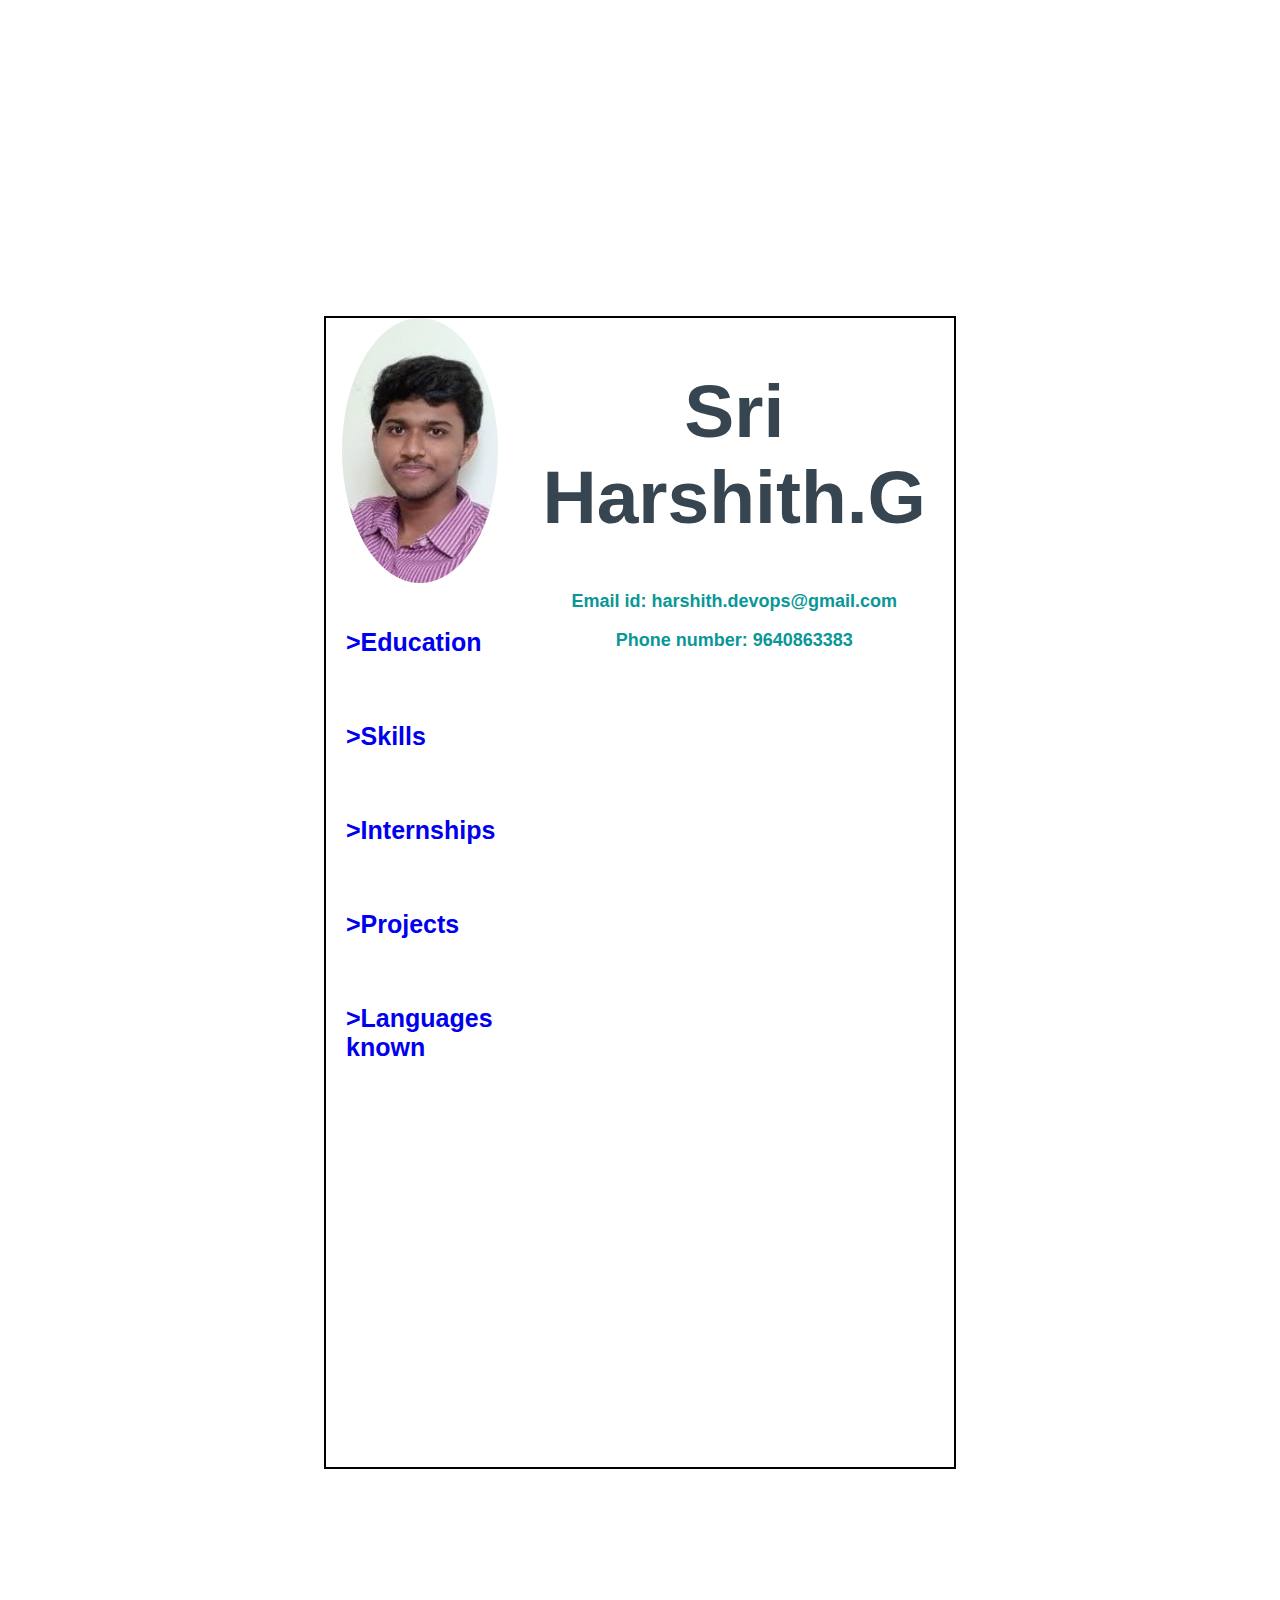
<file: index.html>
<html>
    <head>
        <title>
            Sri Harshith Resume
        </title>
        <link rel="icon" type="image/x-icon" href="gsh.jpg" >
        <link rel ="stylesheet" href="style.css">
        <meta charset="utf-8">
        <meta name="viewport" content="width = device-width , initial-scale =1">
    </head>
    <body bgcolor="white" >
    <div id="main">
       
            <div id="first_section">

                <div id="pic">
                    <img src ="mypic.jpg" alt="mypic" id="photo">
                </div>
                <div id="name_content">
                    <h1 id="name">Sri Harshith.G</h1>
                    <h3 class ="contact">Email id:  harshith.devops@gmail.com</h3>
                    <h3 class ="contact">Phone number: 9640863383</h3>

                </div>
            </div>
        
        <div id="second_section">
            <div id="navigation_section">
                <p class="nav"><a href="Education.html"  target="myIframe">>Education</a></p>
                <p class ="nav"> <a href="Skills.html" target="myIframe">>Skills</a></p>
                <p class ="nav"><a href="Internship.html" target="myIframe">>Internships</a></p>
                <p class="nav"><a href="project.html" target="myIframe">>Projects</a></p>
                <p class="nav"><a href="languages.html" target="myIframe">>Languages known</a></p>
            </div>
            <div id="discription">
                <iframe  id="iframe" name="myIframe" src="" width="100%" height="100%"></iframe>
            </div>
        </div>
    </div>   
    </body>
</html>
</file>
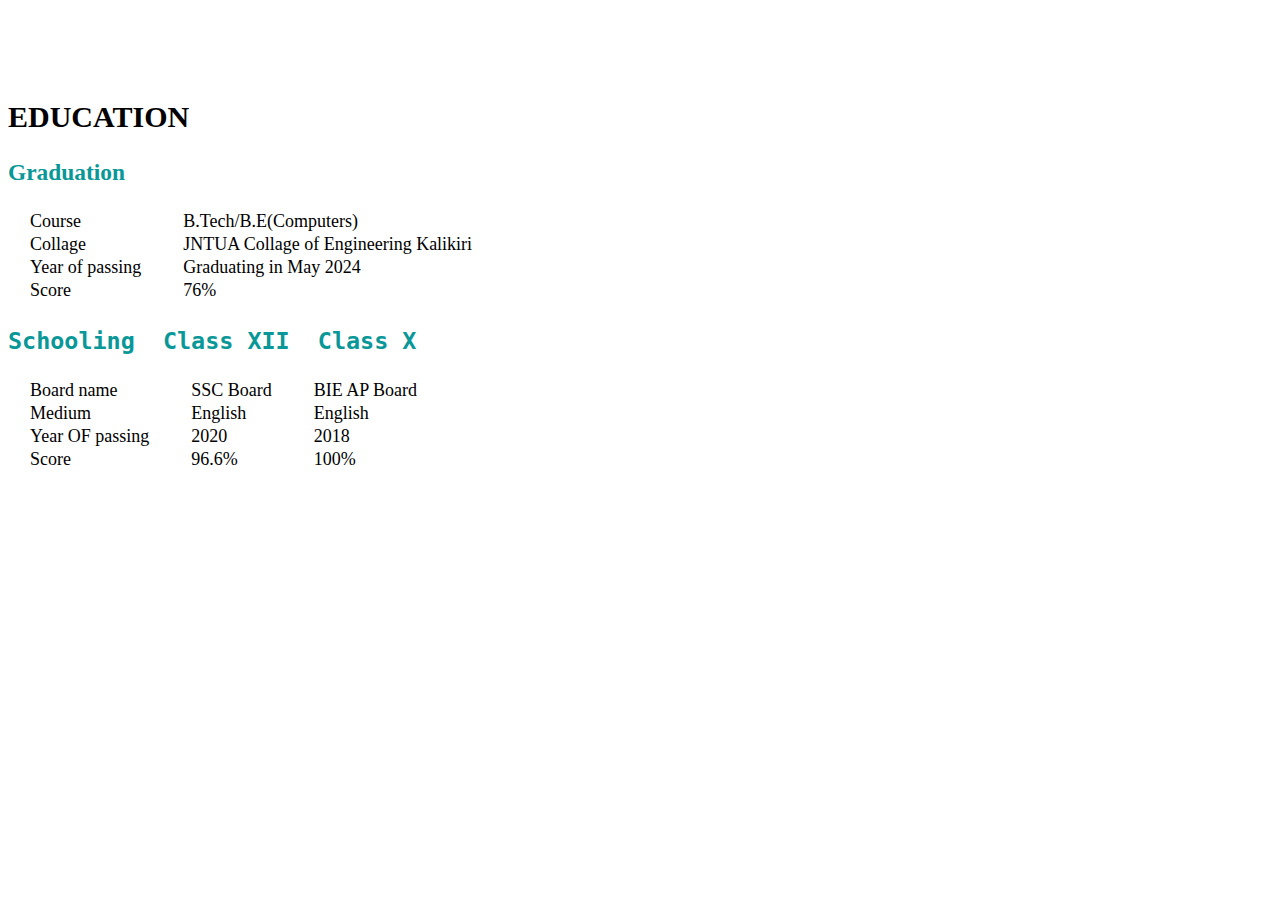
<file: Education.html>
<html>
    <head>
        <link rel="stylesheet" href="style.css">
    </head>
    <body>
        <div id="education_details"font style="font-size: 20px; margin-top: 100px;" >
            <H2>EDUCATION</H2>
            <h3>Graduation</h3>
            <table style="font-size: 20px;">
                <tr>
                    <td>Course
                    <td>B.Tech/B.E(Computers)</td>
                </tr>
                
                    <tr>
                        <td>Collage</td>
                        <td>JNTUA Collage of Engineering Kalikiri</td>
                    </tr>
                <tr>
                    <td>
                        Year of passing 
                    </td>
                    <td>
                        Graduating in May 2024
                    </td>
                </tr>
                <tr>
                    <td>Score</td>
                    <td>76%</td>
                </tr>
            </table>
            <h3><pre>Schooling  Class XII  Class X</pre></h3>
            <table>
               
                <Tr>
                    <td>Board name</td>
                    <td>SSC Board</td>
                    <td>BIE AP Board</td>

                </Tr>
                <Tr>
                    <td>Medium</td>
                    <td>English</td>
                    <td>English</td>
                </Tr>
                <tr><td>Year OF passing</td>
                <td>
                    2020
                </td>
                <td>2018</td>
            </tr>
            <tr>

                <Td>Score</Td>
                <td>96.6%</td>
                <td>100%</td>
            </tr>
            </table>
            
        </div>
    </body>
</html>
</file>
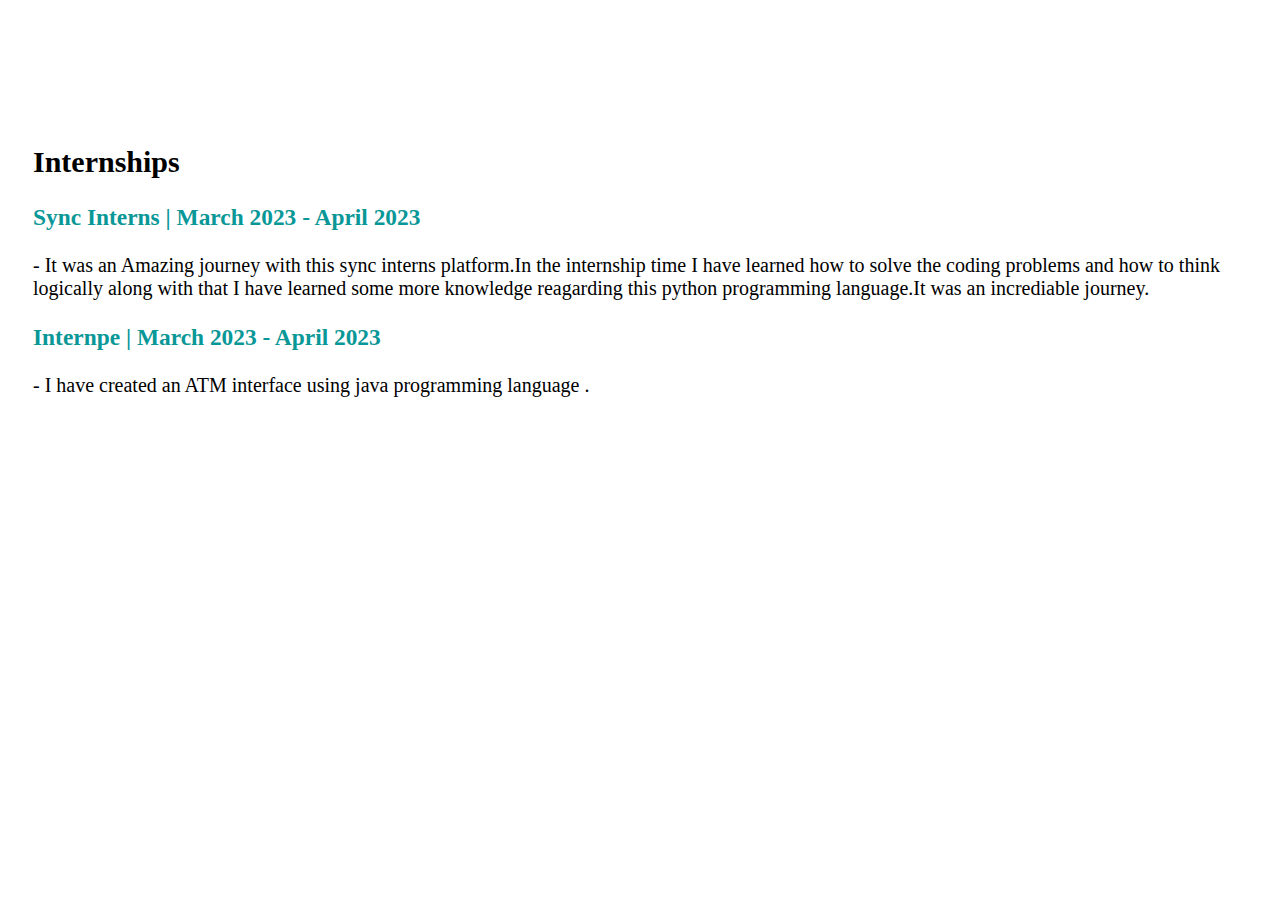
<file: Internship.html>
<html>
    <head>
        <link rel="stylesheet" href="style.css">
    </head>
    <body>
        <div id="intern"> 
            <h2>Internships</h2>
            <h3>Sync Interns | March 2023 - April 2023</h3>
            <p >- It was an Amazing journey with this sync interns platform.In the internship time I have
                learned how to solve the coding problems and how to think logically along with that I have
                learned some more knowledge reagarding this python programming language.It was an
                incrediable journey.</p>
            <h3>Internpe | March 2023 - April 2023</h3>
                <p>- I have created an ATM interface using java programming language .</p>
        </div>
    </body>
</html>
</file>
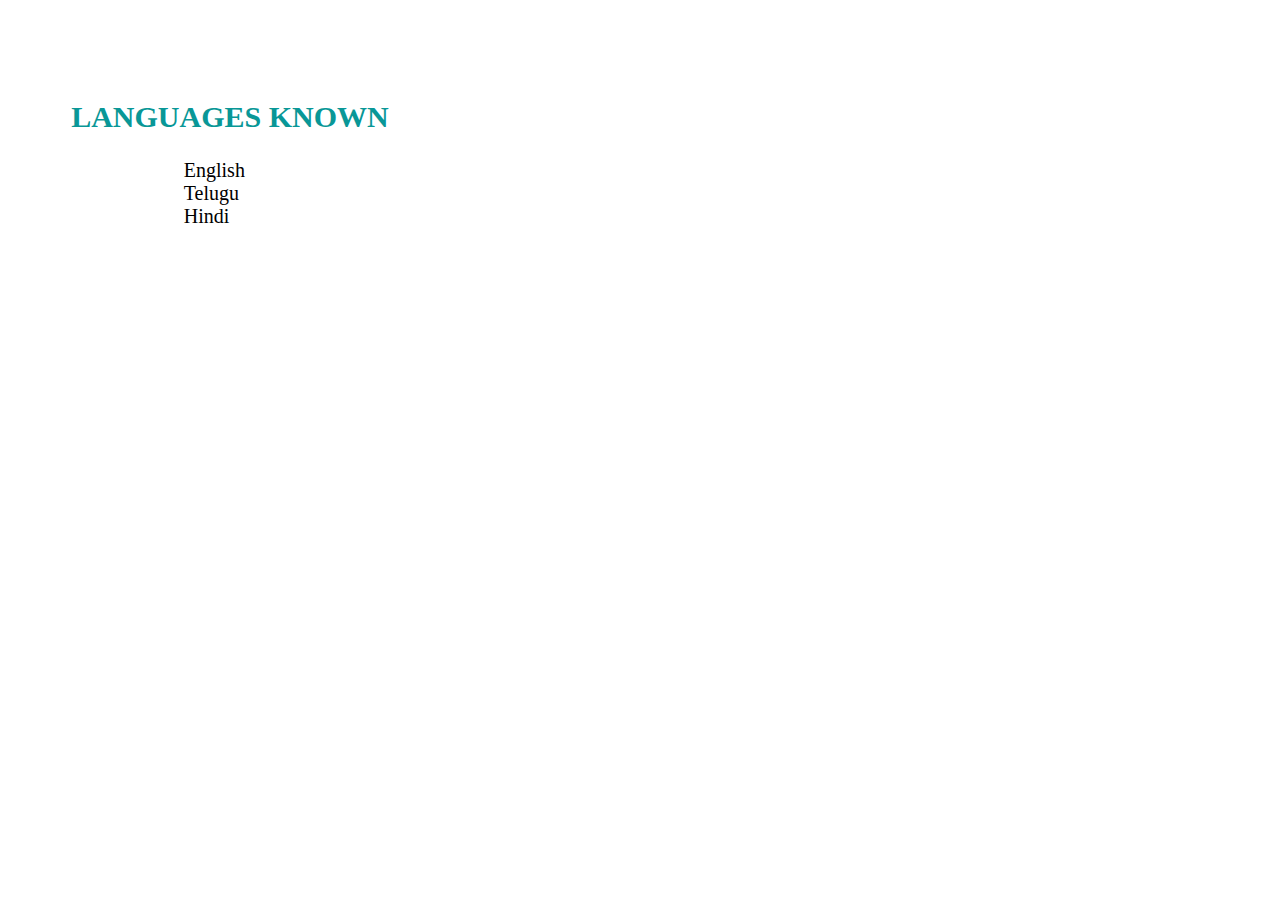
<file: languages.html>
<html>
    <head>
        <style>

            div{
                margin: 75px;
                margin-top:100px;
                margin-left: 5%;
            }
            h2{
                font-size: 30px;
                color:rgb(9, 151, 151); 
                text-align: left;
            }
            p{
                font-size: 20px;
                margin-left: 10%;
            }
        </style>
    </head>
    <body>
        <div>
            
            <h2>LANGUAGES KNOWN</h2>
            <p>
                English<br>
                Telugu<br>
                Hindi<br>
            </p>
            
        </div>
    </body>
</html>
</file>
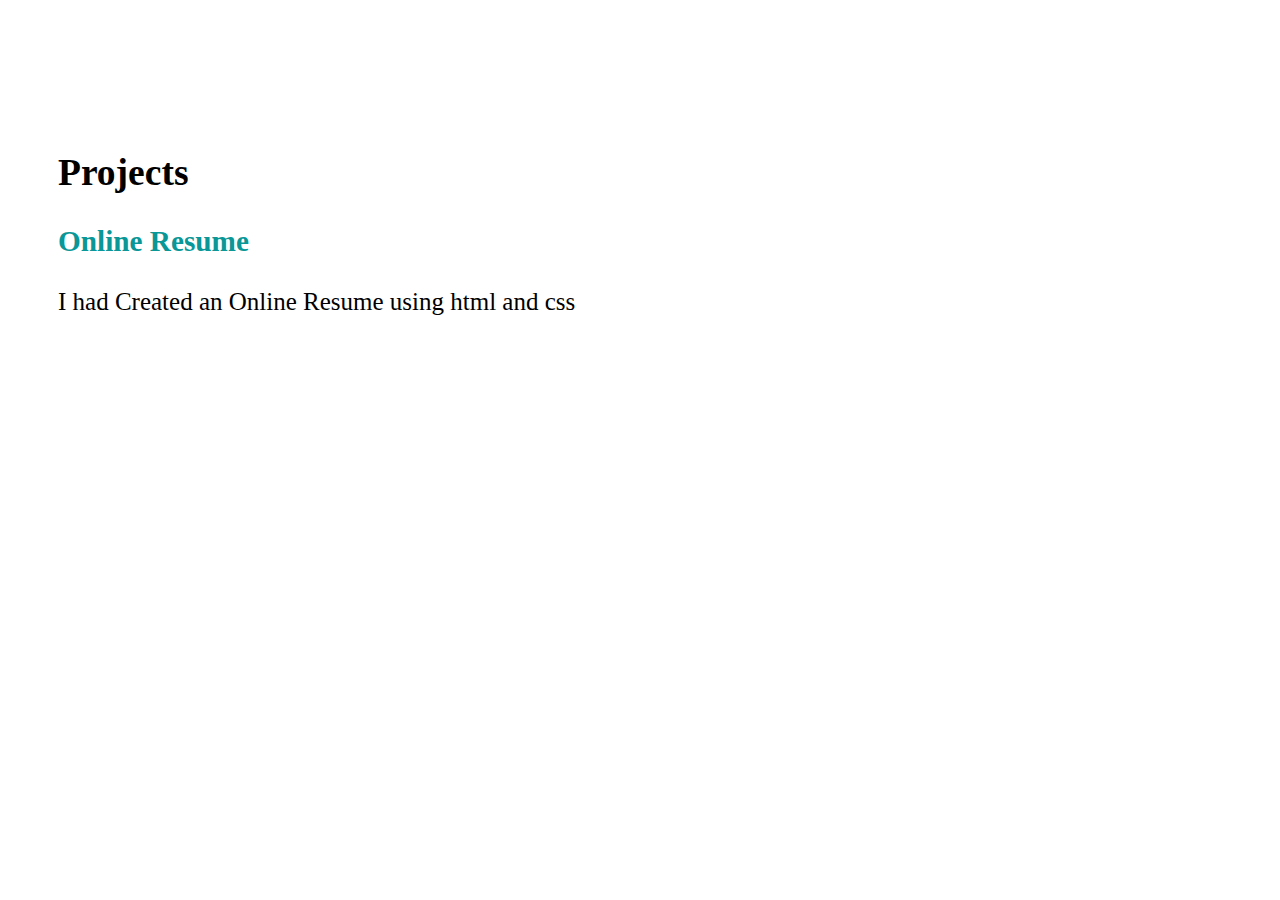
<file: project.html>
<html>
    <head>
        <link rel="stylesheet" href="style.css">
    </head>
    <body>
        <div id="project">
            <h2>Projects</h2>
            <h3>Online Resume</h3>
            <p>I had Created an Online Resume using html and css</p>
        </div>
    </body>
</html>
</file>
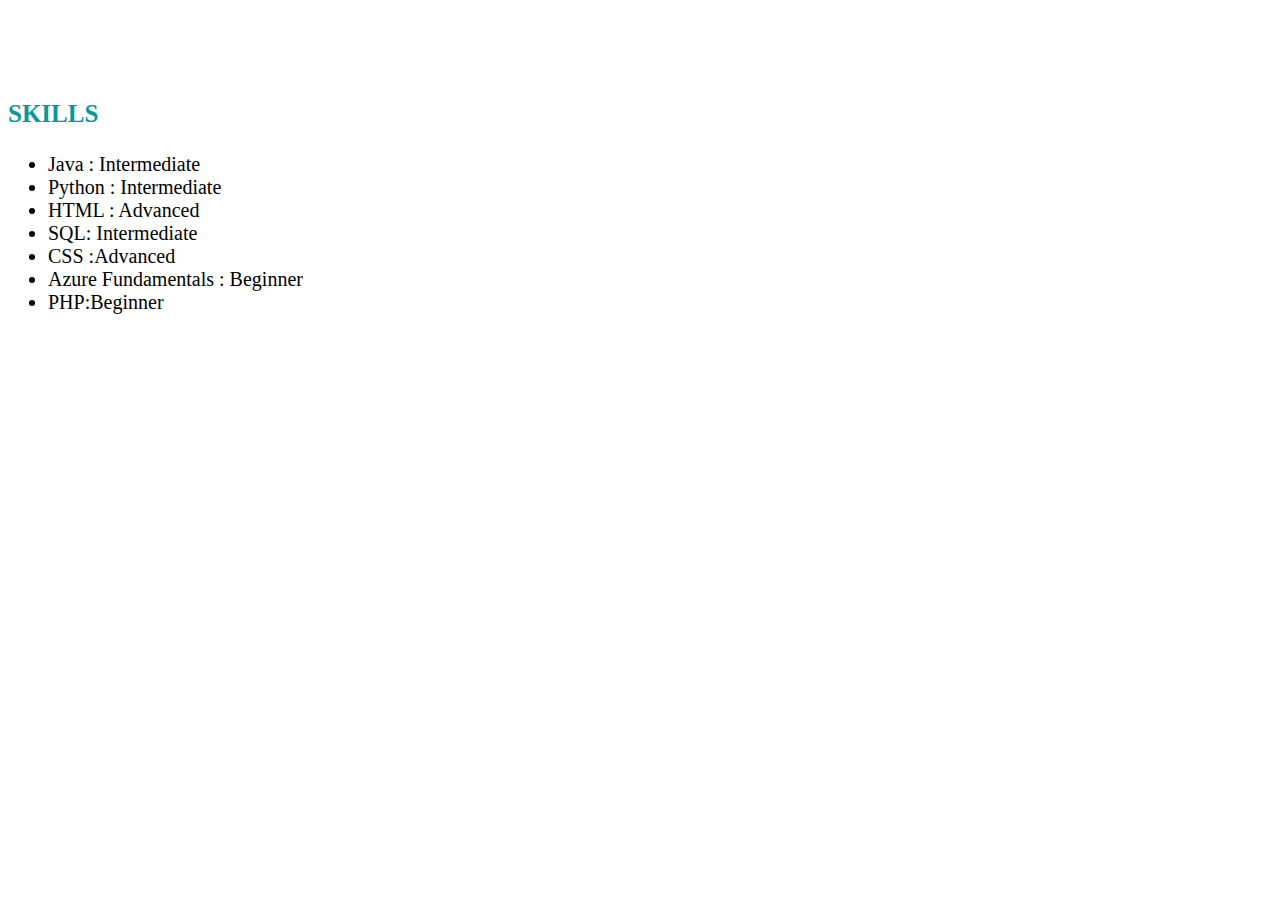
<file: Skills.html>
<html>
    <head>
        <link rel="stylesheet" href="style.css">
    </head>
    <body>
        <div id="skills">
            <h3 style="font-size:25px;">SKILLS</h3>
            <ul style="font-size: 20px; padding:0px 20px; margin: 20px;">
                <li>Java : Intermediate</li>
                <li>Python : Intermediate</li>
                <li>HTML : Advanced</li>
                <li>SQL: Intermediate</li>
                <li>CSS :Advanced</li>
                <li>Azure Fundamentals : Beginner</li>
                <li>PHP:Beginner</li>
            </ul>
        </div>
       
    </body>
</html>
</file>
<file: style.css>
#main{
    margin: 25%;
    border: 2px solid black;
}
#first_section {
    height: 30%;
}
a {
    text-decoration: none;
  }
  
  a:visited {
    color: black;
  }
  

#pic {
    height: 100%;
    width: 30%;
    float: left;
    text-align:center;
}
#photo{
    height: 100%;
    width: auto;
    border-radius:50%;
    

    
}
#name_content {
   
    height: 100%;
    width: 70%;
    float: right;
    text-align: center;
    
}
#name{
    font-size: 75px;
    font-family:'Franklin Gothic Medium', 'Arial Narrow', Arial, sans-serif;
    color:#36454F;
}
.contact{
    padding-top: 0%;
    font-size: large;
    font-family: 'Franklin Gothic Medium', 'Arial Narrow', Arial, sans-serif;
    
}

#second_section {
    height: 100%;
}

#navigation_section {
    width: 30%;
    height:100%;
    float:left;

}
.nav{
    font-size: 25px;
    font-weight: bold;
    font-family:'Lucida Sans', 'Lucida Sans Regular', 'Lucida Grande', 'Lucida Sans Unicode', Geneva, Verdana, sans-serif;
    padding: 20px;
}

#discription {
    
    height:100%;
    width:70%;
    float: right;
}
iframe{
    border-radius: 10px;
    border:#36454F;
}
hr{
    width: 100%;
    height: 5px;
    margin-left: 0px;
    border-top: solid black;
}

tr,td{
    
    padding:0px 20px;
    font-size: 18px;
}
h3{
    color:rgb(9, 151, 151); 
}

#eduacation_details{
    font-size: 50px;
    
}
#skills{
    
    margin-top: 100px;
    font-size: 15px;
}
#intern{
    margin-top: 100px;
    font-size: 20px;
}
#project{
    font-size: 25px;
    margin-top: 100px;
}
#intern{
    padding-top: 20px;
    padding-left: 25px;
    font-size: 20px;
}
#project{
    font-size: 25px;
    padding: 20px;
    padding-left: 50px;
}
</file>
